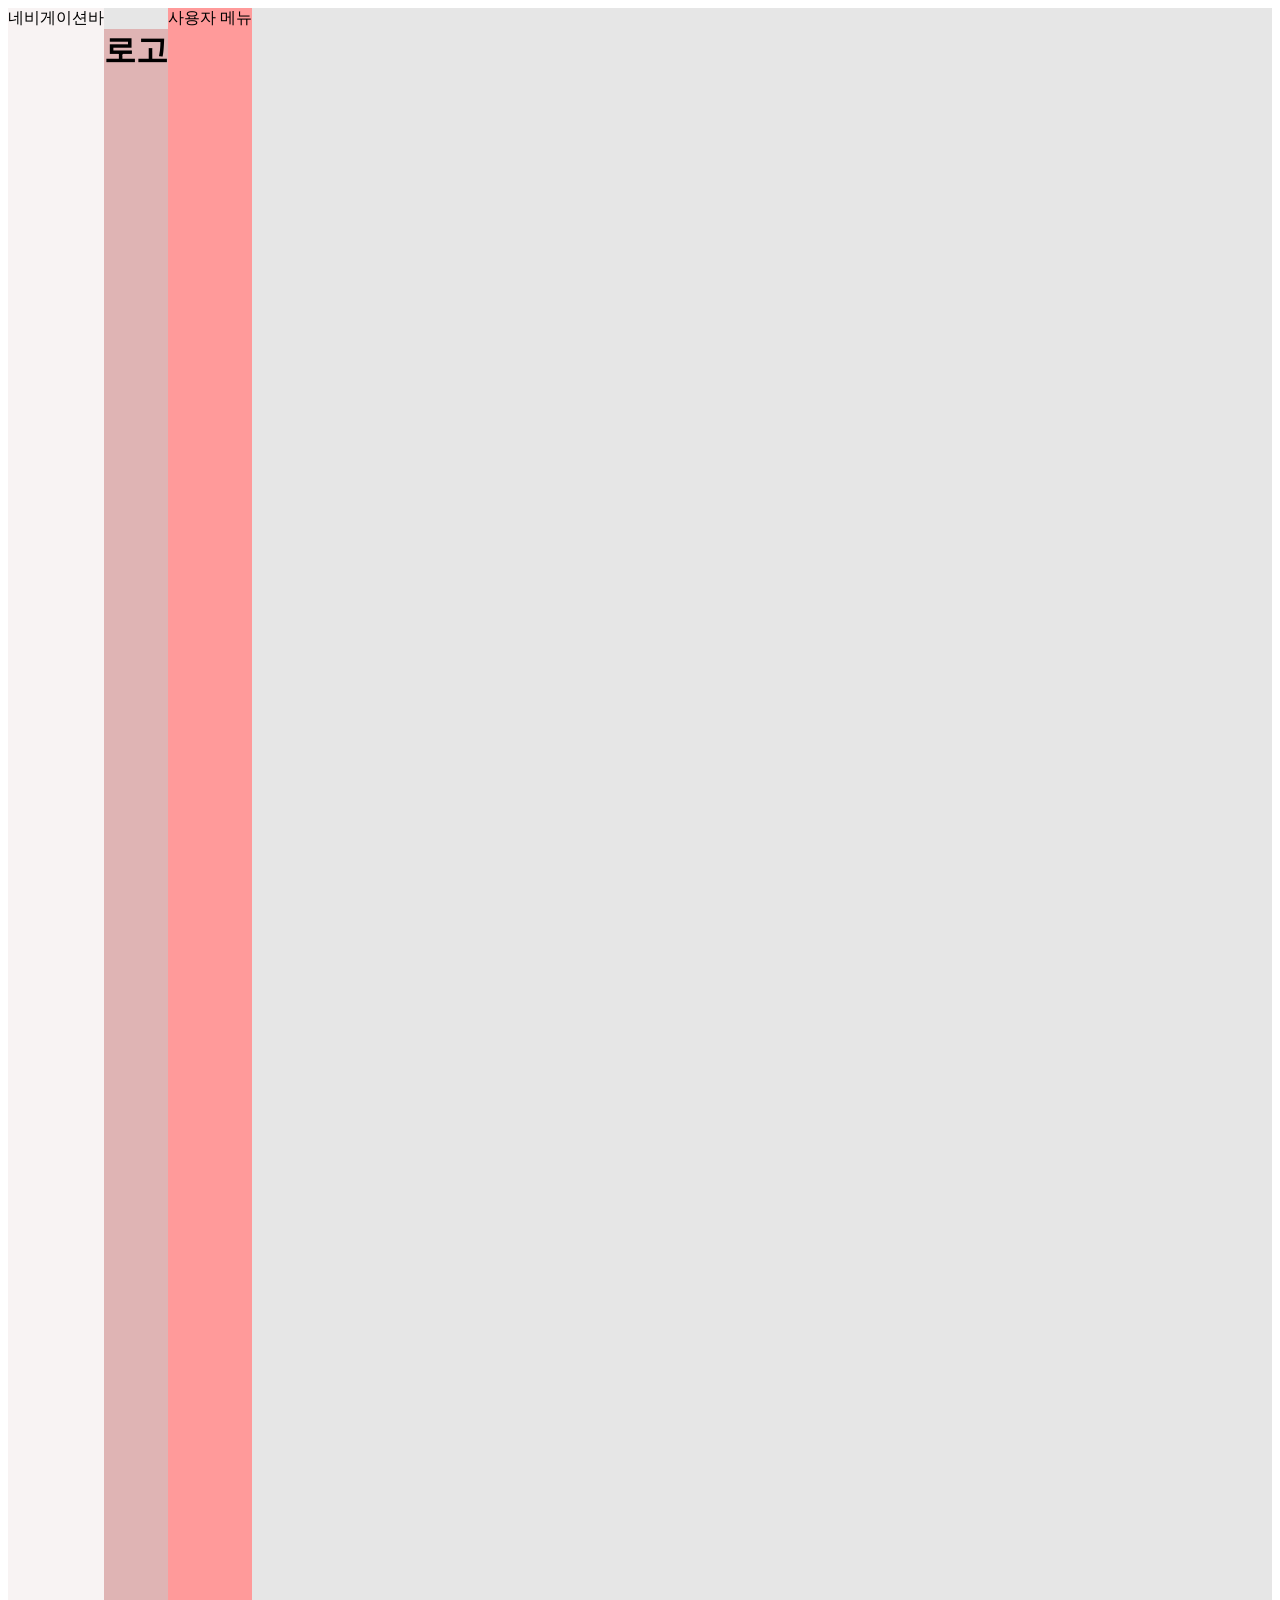
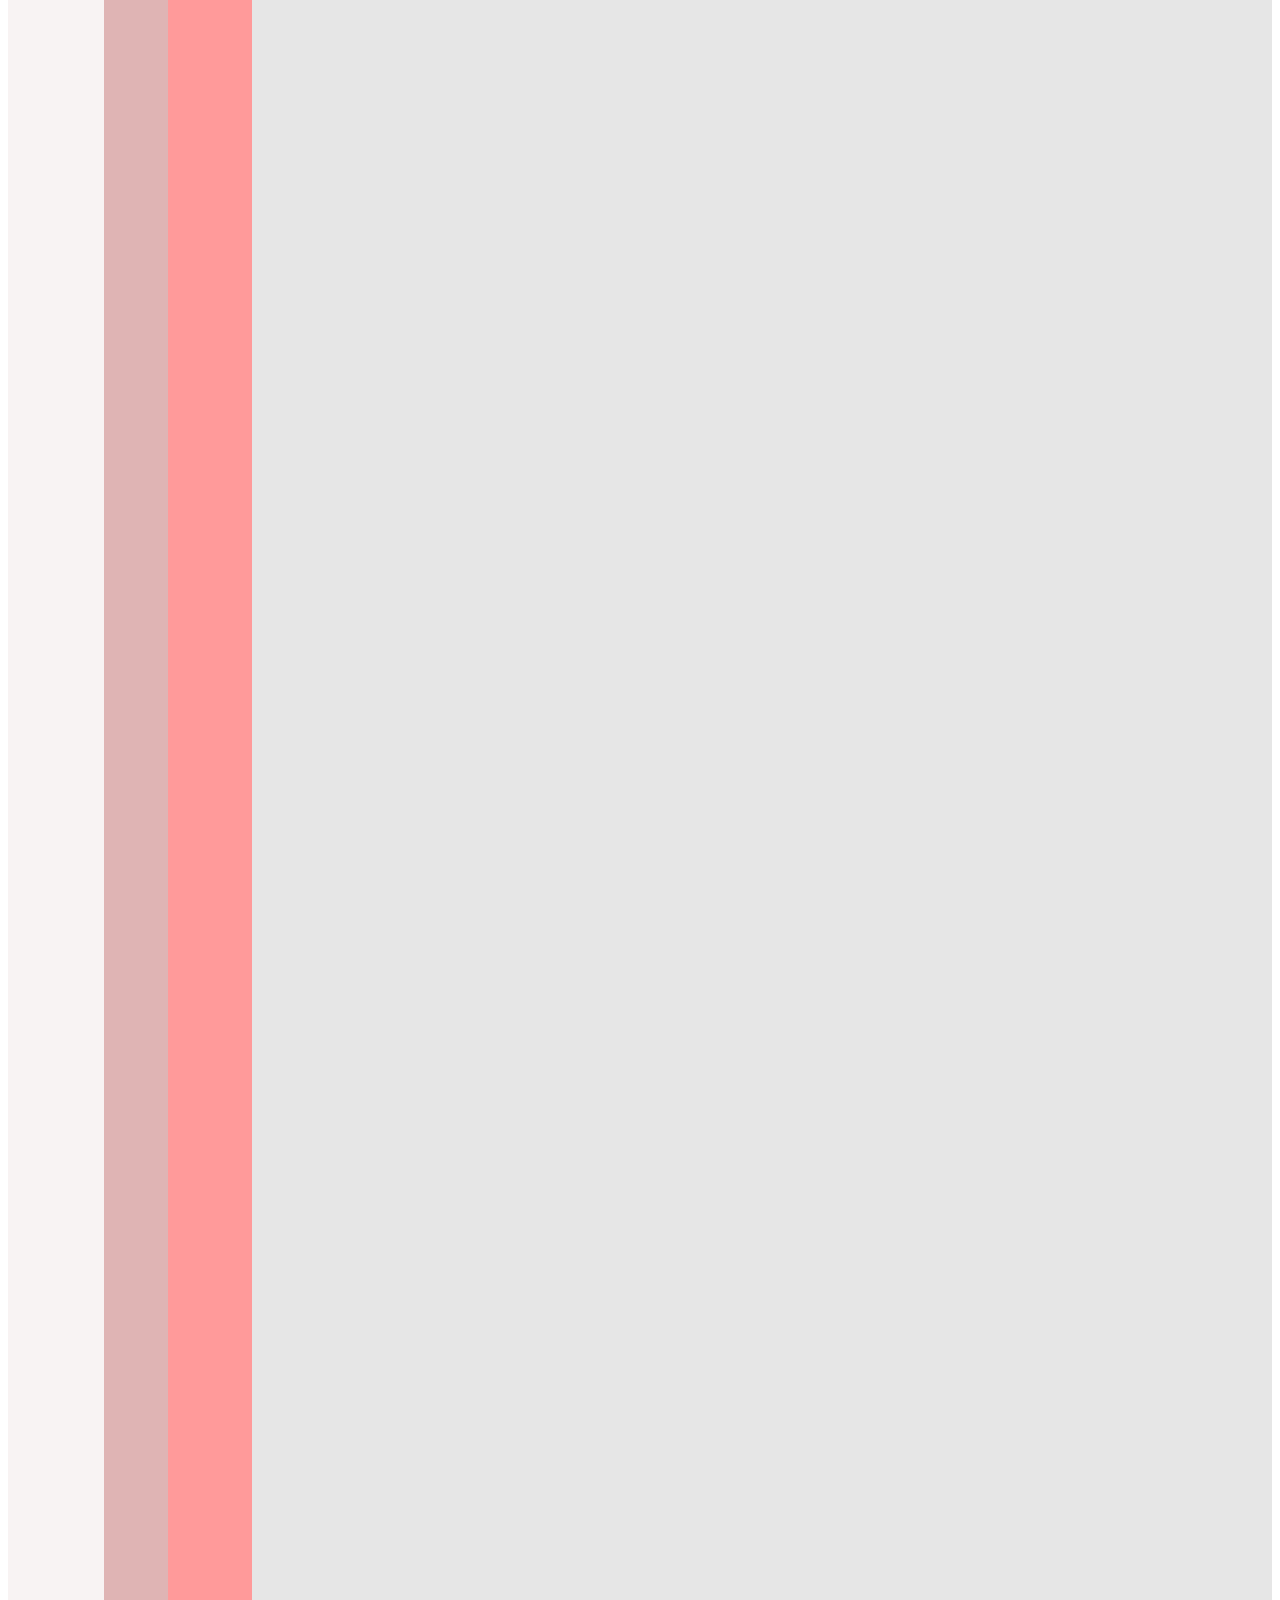
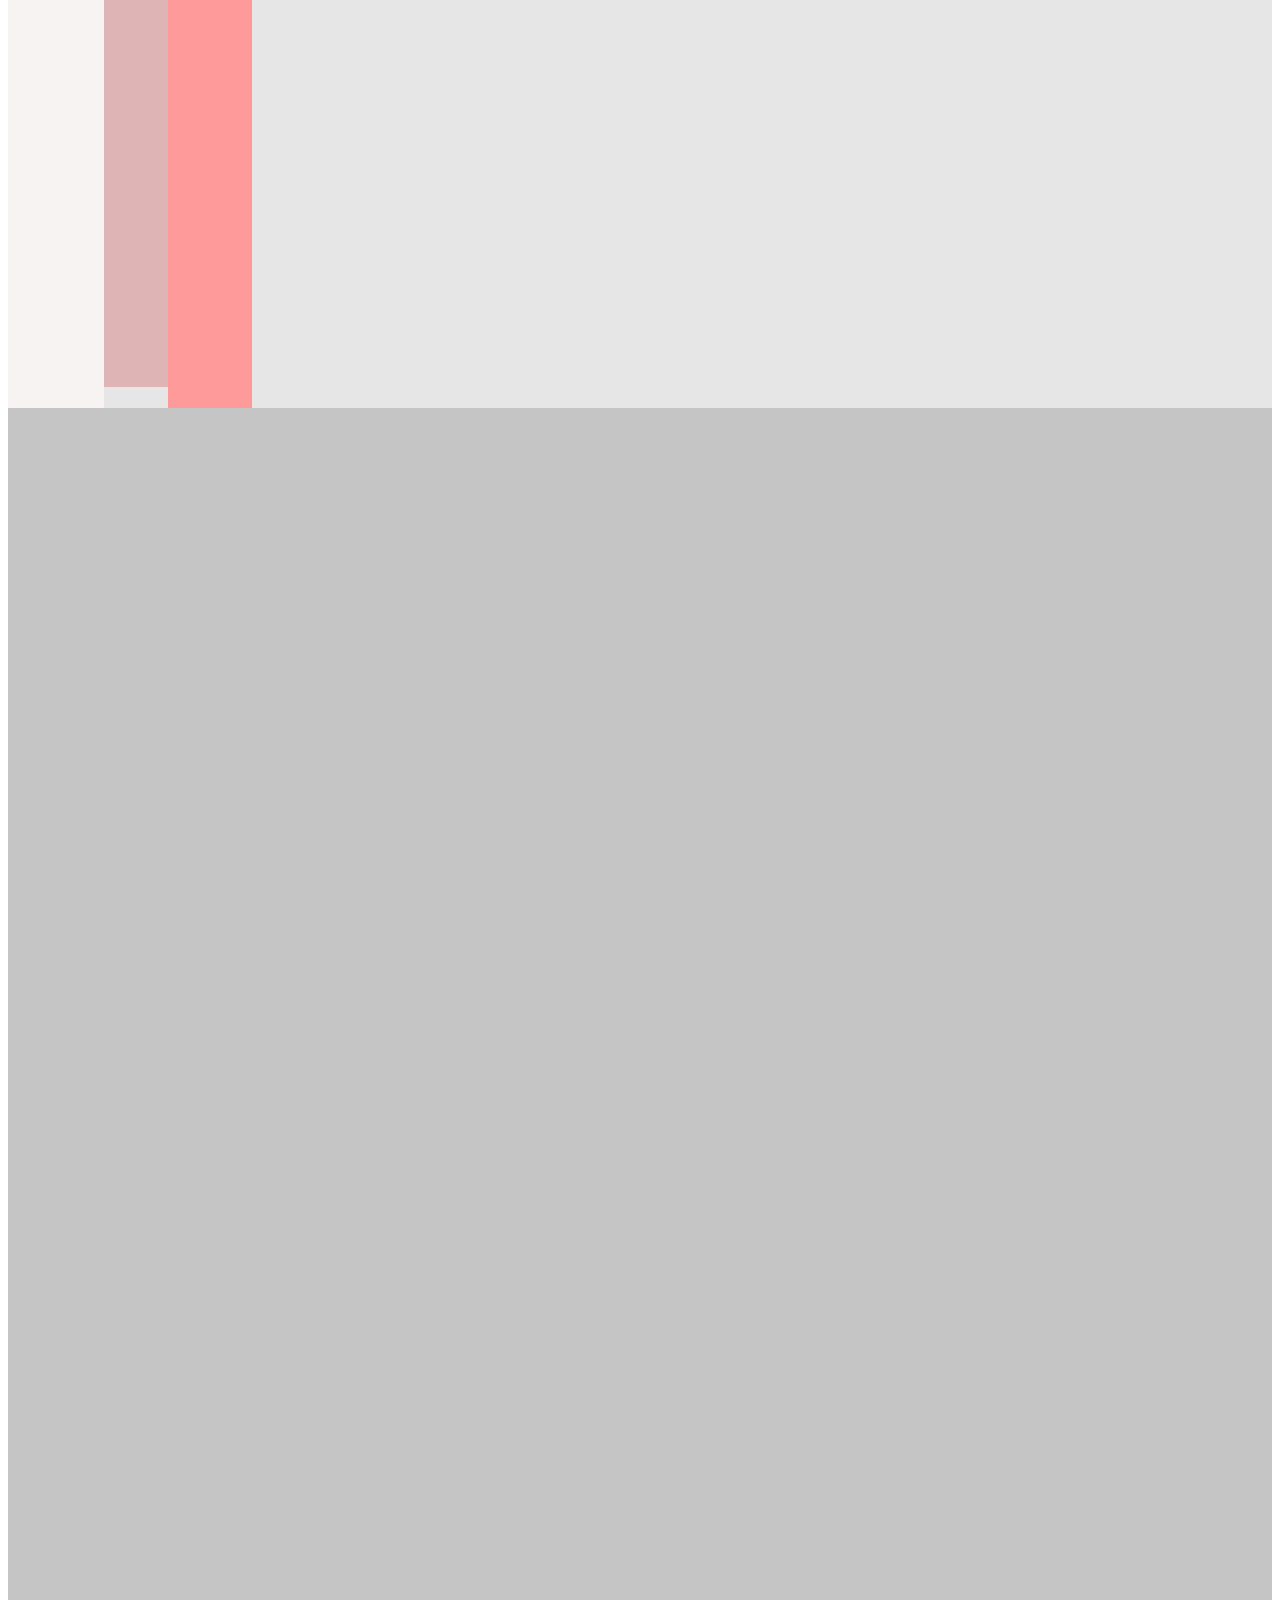
<file: 4일차 수업내용/index.html>
<!DOCTYPE html>
<html lang="ko">
<head>
    <meta charset="UTF-8">
    <meta name="viewport" content="width=device-width, initial-scale=1.0">
    <title>Document</title>
    <link rel="stylesheet" href="style.css">
    <link rel="stylesheet" href="nomer.css">
</head>

<body>
    <!-- 상단바 -->
    <header>
        <!-- 네비게이션바 -->
         <nav>네비게이션바</nav>
        
         <!-- 로고 -->
         <h1>로고</h1>

         <!--사용자 메뉴-->
         <div class="use-box">사용자 메뉴</div>
        </header>

    <!-- 메인 컨텐츠 -->
    <main>
        <!-- 상품섹션1 -->
        <!-- 상품섹션 -->
        <!-- 상품섹션1 -->
        <!-- 상품섹션1 -->
    </main>

    <!-- 하단반 -->
    <footer></footer>
</body>
</html>
</file>
<file: 4일차 수업내용/style.css>
header {
height: 400vh;    
background-color: rgb(230, 230, 230);
display: flex;
}
nav {
    background-color: rgb(248, 243, 243);
}
h1 {
    background-color: rgb(223, 180, 180);
}
.use-box {
    background-color: rgb(255, 154, 154);
}
main {
    height:400vh ;
    background-color: rgb(197, 197, 197);
}
footer {
    height: 400vh;
    background-color: rgb(143, 143, 143);
}
</file>
<file: 4일차 수업내용/nomer.css>
/* css 노멀 라이즈 파일, 태그를 기본 적으로 커스텀
</file>
